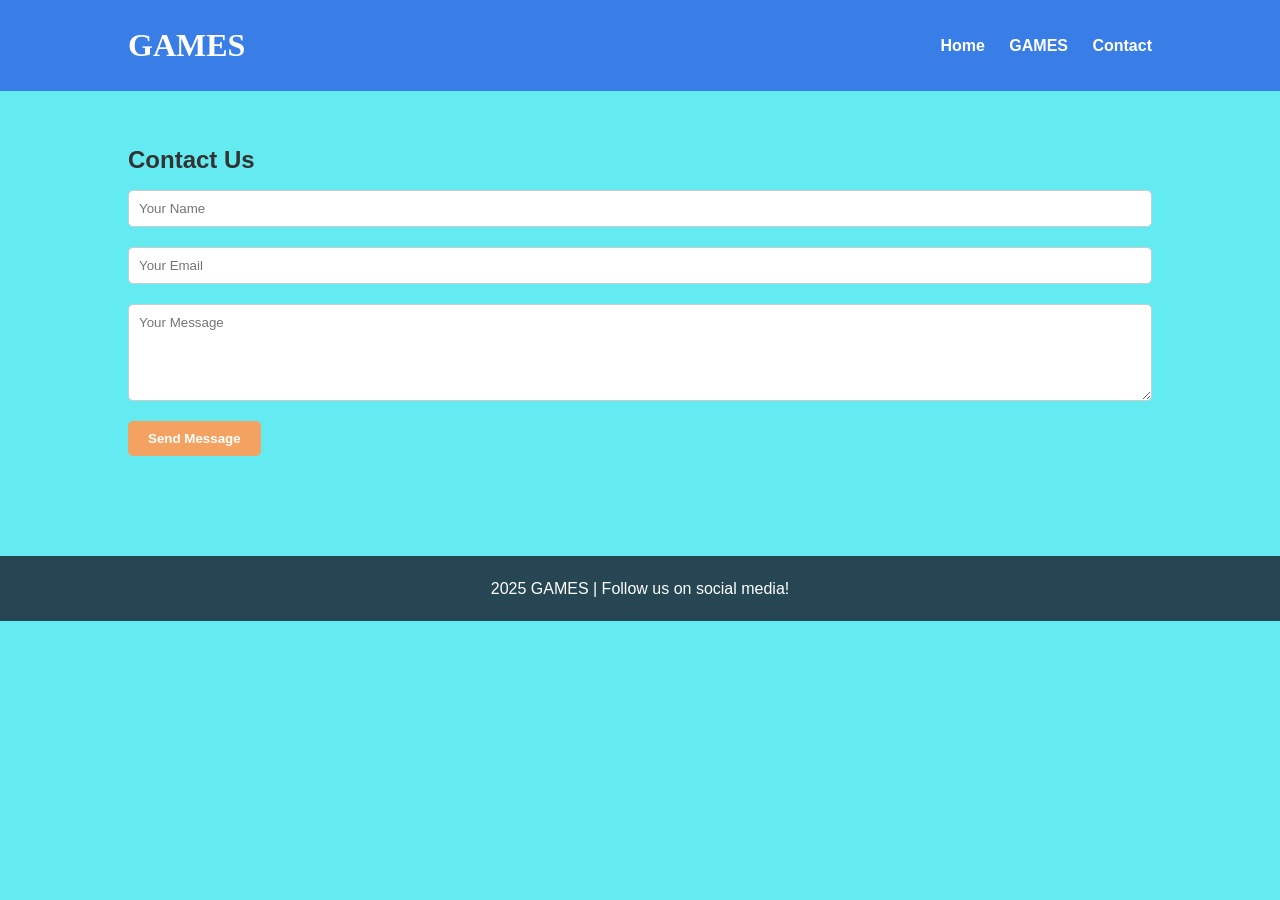
<file: game.playlist.html>
<html lang="en">
<head>
    <meta charset="UTF-8">
    <meta name="viewport" content="width=device-width, initial-scale=1.0">
    <title>Contact | GAMES</title>
    <link rel="stylesheet" href="style.css">
</head>
<body>
    <header>
        <h1>GAMES</h1>
        <nav>
            <a href="index.html">Home</a>
            <a href="games.json">GAMES</a>
            <a href="contact.html">Contact</a>
        </nav>
    </header>
    <section>
        <h2>Contact Us</h2>
        <form>
            <input type="text" placeholder="Your Name" required>
            <input type="email" placeholder="Your Email" required>
            <textarea placeholder="Your Message" rows="5" required></textarea>
            <button type="submit">Send Message</button>
        </form>
        
    </section>

    <footer>
     2025 GAMES | Follow us on social media!
    </footer>
</body>
</html>
</file>
<file: style.css>
* {
    margin: 0;
    padding: 0;
    box-sizing: border-box;
    font-family: 'Arial', sans-serif;
}
body {
    line-height: 1.6;
    background-color: #0ee0eba4;
    color: #333;
}
header {
    background-color: #397ee6;
    color: white;
    padding: 20px 10%;
    display: flex;
    justify-content: space-between;
    align-items: center;
    flex-wrap: wrap;
}
header h1 {
    font-family: 'Georgia', serif;
    font-size: 2rem;
}

nav a {
    color: white;
    text-decoration: none;
    margin-left: 20px;
    font-weight: bold;
}

nav a:hover {
    text-decoration: underline;
}
 
.grid-container {
    display:grid;
    grid-template-columns:auto auto auto;
}

.hero {
    
    display: flex;
    align-items: center;
    justify-content: center;
    color: #fff;
    text-shadow: 2px 2px 4px #000;
    text-align: center;
}

.hero h2 {
    font-size: 3rem;
    background-color: rgba(57, 230, 95, 0.7);
    padding: 20px;
    border-radius: 10px;
}

section {
    padding: 50px 10%;
}

.menu-grid {
    display: grid;
    grid-template-columns: repeat(auto-fit, minmax(220px, 1fr));
    gap: 20px;
}

.menu-item {
    background-color: #ffefdc;
    padding: 20px;
    border-radius: 10px;
    text-align: center;
    transition: transform 0.3s;
}
.menu-item:hover {
    transform: scale(1.05);
}
button {
    background-color: #f4a261;
    border: none;
    padding: 10px 20px;
    color: white;
    font-weight: bold;
    border-radius: 5px;
    cursor: pointer;
    transition: background-color 0.3s;
}

button:hover {
    background-color: #6c098a;
}
footer {
    background-color: #264653;
    color: white;
    text-align: center;
    padding: 20px 10%;
    margin-top: 50px;
}
form input, form textarea {
    width: 100%;
    padding: 10px;
    margin: 10px 0;
    border-radius: 5px;
    border: 1px solid #ccc;
}
form button {
    margin-top: 10px;
}
@media(max-width:768px){
    header {
        flex-direction: column;
        text-align: center;
    }
    nav a {
        margin: 10px 5px;
    }
    .hero h2 {
        font-size: 2rem;
    }
}

.card {
    background: white;
    padding: 15px;
    border-radius: 8px;
    box-shadow: 0 2px 5px rgba(0,0,0,0.1);
    border-left: 5px solid #5a7d6f;
}

.game-title {
    font-weight: bold;
    font-size: 1.2em;
    margin-bottom: 8px;
}

span { color: #666; font-size: 0.9em; }
</file>
